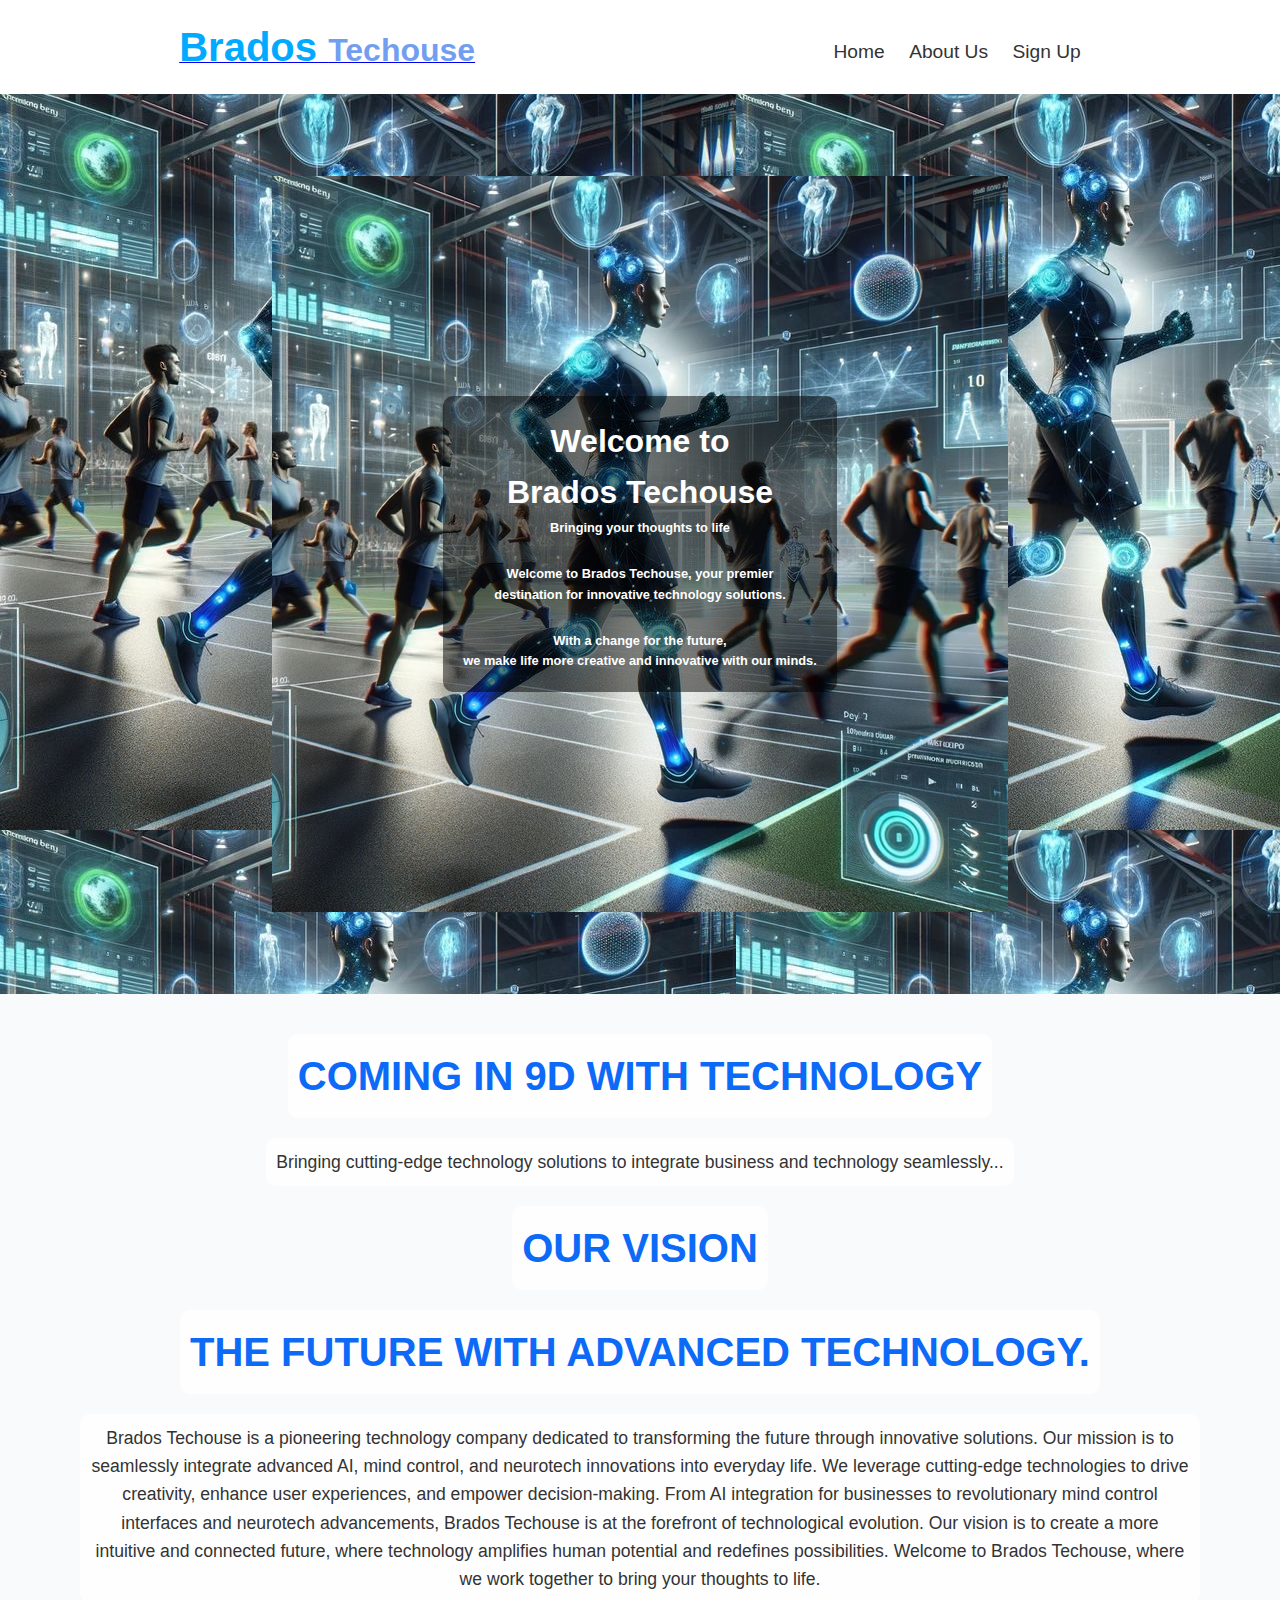
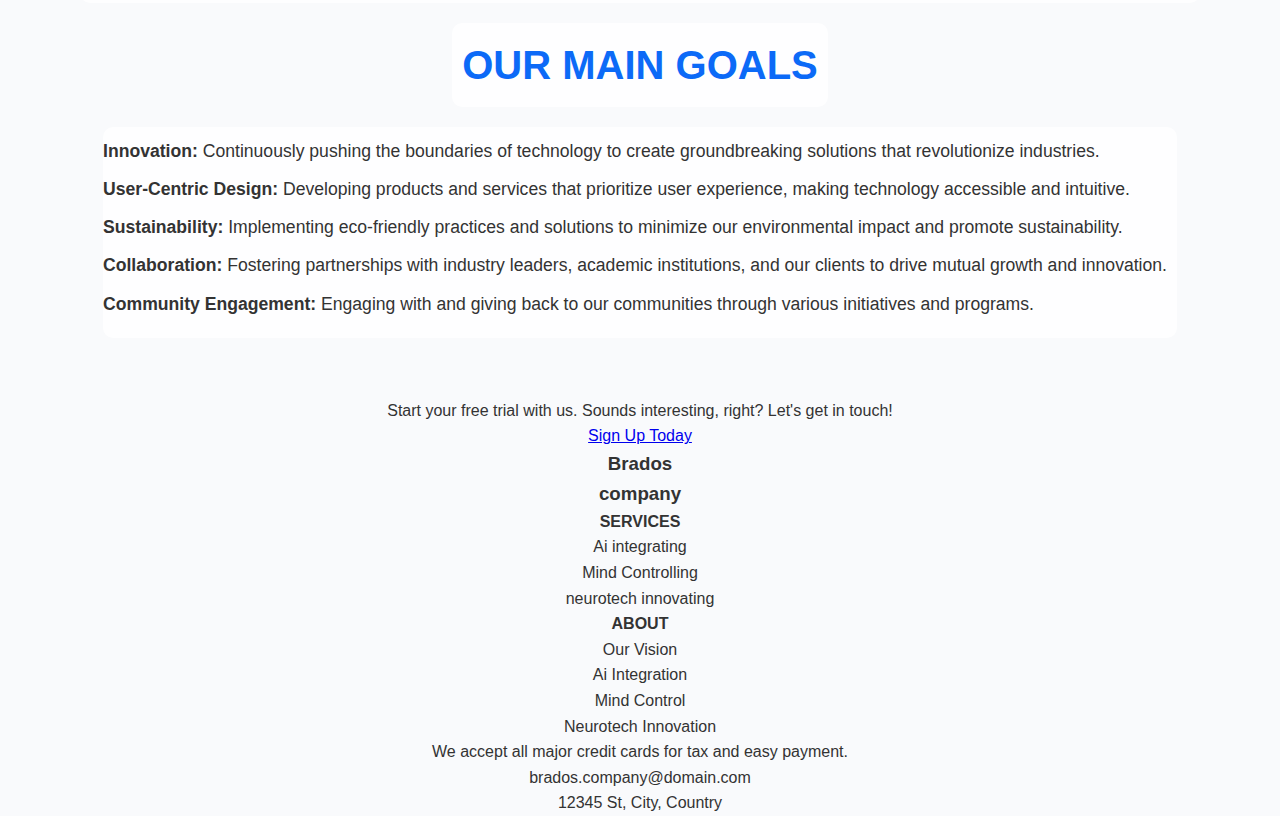
<file: index.html>
<!DOCTYPE html>
<html lang="en">

<head>
    <meta name="viewport" content="width=device-width, initial-scale=1.0">
    <meta name="description" content="changing the future with minds">
    <link rel="stylesheet" href="assets/css/style.css">
    <title>Future of Minds</title>
</head>

<body>
    <header>
        <a href="index.html">
            <h1 class="logo">Brados <span>Techouse</span>
            </h1>
        </a>
        <nav>
            <ul class="nav-list">
                <li><a href="index.html" class="hover">Home</a></li>
                <li><a href="about.html" class="hover">About Us</a></li>
                <li><a href="signup.html" class="hover">Sign Up</a></li>
            </ul>
        </nav>
    </header>
    <section id="hero-image">
        <div class="hero">
            <img src="assets/images/hero.jpg" alt="hero-image">
            <div class="cover text">
                <h1>Welcome to <br> Brados Techouse</h1>
                <h3 class="overlay">Bringing your thoughts to life</h3>
                <br>
                <p class="overlay">Welcome to Brados Techouse, your premier
                    <br> destination for innovative technology solutions.</p>
                <br>
                <p class="overlay">With a change for the future,<br> we make life more creative and innovative with our minds.</p>
            </div>
        </div>
    </section>
    <section class="about-us">
        <h2 id="welcome">Coming in 9D with technology</h2>
        <p id="brand">Bringing cutting-edge technology solutions to integrate business and technology seamlessly...</p>
        <br> 
        <h3 id="welcome">OUR VISION</h3>
        <br>
        <h4 id="brand">The future with advanced technology.</h4>
        <br>
        <p>Brados Techouse is a pioneering technology company dedicated to transforming the future through innovative
            solutions.
            Our mission is to seamlessly integrate advanced AI, mind control, and neurotech innovations into everyday
            life.
            We leverage cutting-edge technologies to drive creativity, enhance user experiences, and empower
            decision-making.
            From AI integration for businesses to revolutionary mind control interfaces and neurotech advancements,
            Brados Techouse is at the forefront of technological evolution.
            Our vision is to create a more intuitive and connected future, where technology amplifies human potential
            and redefines possibilities.
            Welcome to Brados Techouse, where we work together to bring your thoughts to life.</p>
        <h4 id="goals">Our Main Goals</h4>
        <ul>
            <li><strong>Innovation:</strong> Continuously pushing the boundaries of technology to create groundbreaking
                solutions that revolutionize industries.</li>
            <li><strong>User-Centric Design:</strong> Developing products and services that prioritize user experience,
                making technology accessible and intuitive.</li>
            <li><strong>Sustainability:</strong> Implementing eco-friendly practices and solutions to minimize our
                environmental impact and promote sustainability.</li>
            <li><strong>Collaboration:</strong> Fostering partnerships with industry leaders, academic institutions, and
                our clients to drive mutual growth and innovation.</li>
            <li><strong>Community Engagement:</strong> Engaging with and giving back to our communities through various
                initiatives and programs.</li>
        </ul>
    </section>
    <section class="call-to-action">
        <p>Start your free trial with us. Sounds interesting, right? Let's get in touch!</p>
        <a href="signup.html" class="button">Sign Up Today</a>
    </section>
    <footer>
        <div class="container">
            <div class="footer-left">
                <h3>Brados
                    <br>company</h3>
            </div>
            <div class="footer-center">
                <h4>SERVICES</h4>
                <p> Ai integrating</p>
                <p>Mind Controlling</p>
                <p>neurotech innovating</p>
            </div>
            <div class="footer-right">
                <h4>ABOUT</h4>
                <p>Our Vision</p>
                <p>Ai Integration</p>
                <p>Mind Control</p>
                <p>Neurotech Innovation</p>
            </div>
            <div class="footer-bottom">
                <p>We accept all major credit cards for tax and easy payment.</p>
                <p>brados.company@domain.com</p>
                <p>12345 St, City, Country</p>
            </div>
        </div>
    </footer>
</body>

</html>
</file>
<file: assets/css/style.css>
* {
    margin: 0;
    padding: 0;
    box-sizing: border-box;
}
body {
    font-family: 'Segoe UI', Tahoma, Geneva, Verdana, sans-serif;
    background-color: #f9fafc;
    color: #333;
    line-height: 1.6;
    margin: 0;
    text-align: center; 
}
.container {
    max-width: 1200px;
    margin: 0 auto; 
    padding: 0 20px;
}
/* Header styles */
header {
    background-color: #ffffff;
    padding: 15px 0;
    box-shadow: 0 3px 5px rgba(25, 10, 236, 0.87);
    display: flex; 
    align-items: center; 
    justify-content: space-around;
}

.logo {
    text-decoration: none;
    color: #00aaff;
    font-size: 2.5rem;
    display: inline; 
}

.logo span {
    font-size: 2rem;
    color: #719ef0; 
    display: inline;
}

/* Navigation styles */
nav {
    margin-top: 10px; 
}

.nav-list {
    list-style: none;
    padding: 0;
}

.nav-list li {
    display: inline-block;
    margin-right: 20px; 
}

.nav-list a {
    text-decoration: none;
    color: #333;
    font-size: 1.2rem;
    transition: color 0.3s ease; 
}

.nav-list a:hover {
    color: #00aaff; 
}

#hero-image {
    position: relative;
    text-align: center;
    color: white;
   background-image: url('../images/hero.jpg');
    height: 100vh;
    display: flex;
    align-items: center;
    justify-content: center;
    overflow: hidden;
}

.hero {
    position: relative;
    width: 100%;
    height: 100%;
    display: flex;
    align-items: center;
    justify-content: center;
}

.cover.text {
    position: absolute;
    z-index: 1;
    padding: 20px;
    border-radius: 10px;
    background-color: rgba(0, 0, 0, 0.5);
    animation: fadeIn 2s ease-in-out;
}
.overlay {
    color: white;
    font-size: 0.8em;
    font-weight: bold;
}
/* About Us Section */
.about-us {
    position: relative;
    padding: 40px;
    max-width: 1200px;
    margin: 0 auto;
    text-align: center;
    overflow: hidden;
}
.about-us h2,
.about-us h3,
.about-us h4,
.about-us p,
.about-us ul {
    margin-bottom: 20px;
    background-color: rgba(255, 255, 255, 0.8);
    display: inline-block;
    padding: 10px;
    border-radius: 10px;
    animation: zoomIn 6s ease-in-out;
}

.about-us h2,
.about-us h3,
.about-us h4 {
    font-size: 2.5rem;
    color: #0c6af7;
    text-transform: uppercase;
}

.about-us p,
.about-us ul li {
    font-size: 1.1rem;
}

.about-us ul {
    list-style: none;
    padding-left: 0;
    text-align: left;
    display: inline-block;
}

.about-us ul li {
    margin-bottom: 10px;
    position: relative;
}

.about-us ul li::before {
    color: #060707;
    position: absolute;
    left: -20px;
    font-size: 2rem;
    line-height: 1;
}

/* Animations */
@keyframes zoomOut {
    0% {
        transform: scale(1);
    }
    50% {
        transform: scale(1.1);
    }
    100% {
        transform: scale(1);
    }
}

@keyframes zoomIn {
    from {
        transform: scale(0.8);
        opacity: 0;
    }
    to {
        transform: scale(1);
        opacity: 1;
    }
}

/* Responsive Styles */
@media (max-width: 768px) {
    .about-us h2,
    .about-us h3,
    .about-us h4 {
        font-size: 1.5rem;
    }

    .about-us p,
    .about-us ul li {
        font-size: 1rem;
    }

/* Footer Styles */
footer {
    background-color: #333;
    color: #fff;
    padding: 40px 20px;
    text-align: center;
}

footer .container {
    display: flex;
    flex-wrap: wrap;
    justify-content: center;
    align-items: flex-start;
    max-width: 1200px;
    margin: 0 auto;
}

footer .footer-left,
footer .footer-center,
footer .footer-right,
footer .footer-bottom {
    flex: 1 1 100%;
    margin: 10px 0;
}

footer h3, footer h4 {
    margin-bottom: 20px;
    font-size: 1.5rem;
}

footer p {
    margin-bottom: 10px;
    font-size: 1rem;
}

/* Responsive Styles */
@media (min-width: 768px) {
    footer .footer-left,
    footer .footer-center,
    footer .footer-right {
        flex: 1 1 30%;
        text-align: left;
        margin: 20px;
        justify-content: space-between;
    }
}

@media (min-width: 1024px) {
    footer .footer-bottom {
        flex: 1 1 100%;
        text-align: center;
    }
}
/* About Section Styles */
.about {
    position: relative;
    padding: 50px 20px;
    text-align: center;
}

.about-background {
    position: relative;
    padding: 50px;
    background: url('../images/background.jpg') no-repeat center center/cover;
    color: rgb(10, 10, 10);
    background-color: rgba(0, 0, 0, 0.5); 
    border-radius: 10px;
    overflow: hidden;
    font-weight: bold;
}

.about h2,
.about h3,
.about h4,
.about p {
    margin: 20px 0;
    opacity: 0;
    animation: slideIn 5s forwards;
}

@keyframes slideIn {
    0% {
        transform: translateX(100%);
        opacity: 0;
    }
    100% {
        transform: translateX(0);
        opacity: 1;
    }
}

.about h2 {
    animation-delay: 1s;
}

.about p#brand {
    animation-delay: 2s;
}

.about h3 {
    animation-delay: 3s;
}

.about h4#brand {
    animation-delay: 4s;
}

.about p {
    animation-delay: 5s;
}

/* Responsive Styles */
@media (min-width: 768px) {
    .about {
        padding: 100px 40px;
    }

    .about-background {
        padding: 100px;
    }
}
/* Team Section Styles */
.team {
    text-align: center;
    padding: 50px 20px;
}

#team {
    font-size: 2em;
    margin-bottom: 20px;
}

#team-description {
    font-size: 1.2em;
    margin-bottom: 40px;
}

.team-member {
    position: relative;
    display: inline-block;
    width: 100%;
    max-width: 300px;
    margin: 20px;
    padding: 20px;
    text-align: left;
    background: #fff;
    box-shadow: 0 4px 8px rgba(0, 0, 0, 0.1);
    border-radius: 10px;
    transition: transform 0.3s, opacity 0.3s;
    opacity: 0;
    transform: translateY(20px);
    animation: fadeInUp 0.5s forwards;
}

.team-member:nth-child(even) {
    transform: translateX(-20px) translateY(20px);
}

.team-member:nth-child(odd) {
    transform: translateX(20px) translateY(20px);
}

.team-member img {
    width: 100%;
    border-radius: 10px;
    margin-bottom: 15px;
    transition: transform 0.3s;
}

.team-member h3 {
    font-size: 1.5em;
    margin-bottom: 10px;
}

.team-member p {
    font-size: 1em;
    margin-bottom: 10px;
}

.team-member:hover img {
    transform: scale(1.1);
}

@keyframes fadeInUp {
    0% {
        opacity: 0;
        transform: translateY(20px);
    }
    100% {
        opacity: 1;
        transform: translateY(0);
    }
}

/* Responsive Styles */
@media (min-width: 768px) {
    .team-member {
        display: inline-block;
        width: calc(33.333% - 40px); 
        margin: 20px;
    }
}


/* Pricing Section Styles */
.pricing {
    text-align: center;
    padding: 50px 20px;
    background-color: #f0f0f0;
}

.pricing-plan {
    position: relative;
    display: inline-block;
    width: 100%;
    max-width: 300px;
    margin: 20px;
    padding: 20px;
    text-align: left;
    background: rgba(255, 255, 255, 0.8);
    box-shadow: 0 4px 8px rgba(0, 0, 0, 0.1);
    border-radius: 10px;
    overflow: hidden;
    transform: translateY(20px);
    animation: fadeInUp 0.5s forwards;
}

.pricing-plan img.image-behind {
    position: absolute;
    top: 0;
    left: 0;
    width: 100%;
    height: 100%;
    z-index: -1;
    opacity: 0.2;
    transition: transform 0.5s;
}

.pricing-plan:hover img.image-behind {
    transform: scale(1.1);
}

.pricing-plan:nth-child(odd) {
    transform: translateX(-20px) translateY(20px);
}

.pricing-plan:nth-child(even) {
    transform: translateX(20px) translateY(20px);
}

.plan-title {
    font-size: 1.5em;
    margin-bottom: 10px;
}

.plan-cost {
    font-size: 1.2em;
    color: #e74c3c;
    margin-bottom: 20px;
}

.plan-cost span {
    font-size: 0.8em;
    color: #888;
}

.plan-features {
    list-style: none;
    padding-left: 0;
}

.plan-features li {
    margin-bottom: 10px;
}

@keyframes fadeInUp {
    0% {
        opacity: 0;
        transform: translateY(20px);
    }
    100% {
        opacity: 1;
        transform: translateY(0)
    }
}
.signup-section {
    position: relative;
    height: 100vh; 
    display: flex;
    align-items: center;
    justify-content: center;
    overflow: hidden;
    perspective: 1000px; 
}

.background-image {
    background-image: url('../images/background.jpg'); 
    background-size: cover;
    background-position: center;
    background-attachment: fixed; 
    position: absolute;
    top: 0;
    left: 0;
    width: 100%;
    height: 100%;
    z-index: -1;
    transform: translateZ(-1px) scale(1.1); 
    transition: transform 8s ease-out; 
}

.form-container {
    max-width: 400px;
    padding: 20px;
    background: rgba(255, 255, 255, 0.9); 
    border-radius: 8px;
    box-shadow: 0 0 10px rgba(0, 0, 0, 0.1);
    z-index: 1; 
}

.form-container h2 {
    text-align: center;
    margin-bottom: 20px;
    color: #333;
}

.form-group {
    margin-bottom: 15px;
}

.form-group label {
    display: block;
    margin-bottom: 8px;
    color: #666;
}

.form-group input[type="text"],
.form-group input[type="email"],
.form-group input[type="password"] {
    width: 100%;
    padding: 10px;
    font-size: 16px;
    border: 1px solid #ddd;
    border-radius: 4px;
}

.form-group button {
    width: 100%;
    padding: 10px;
    font-size: 16px;
    background-color: #007bff;
    color: white;
    border: none;
    border-radius: 4px;
    cursor: pointer;
}

.form-group button:hover {
    background-color: #0056b3;
}

@media screen and (max-width: 768px) {
    .form-container {
        width: 90%;
    }
}
/* Call to Action Section */
.call-to-action {
    background-color: #007bff; /* Blue background */
    color: #fff;
    text-align: center;
    padding: 40px 20px;
    margin: 20px auto;
    max-width: 800px;
    border-radius: 10px;
    position: relative;
    overflow: hidden;
}

.call-to-action p {
    font-size: 1.5rem;
    margin-bottom: 20px;
}

.call-to-action .button {
    display: inline-block;
    background-color: #0b9ee2; 
    color: #fff;
    padding: 15px 30px;
    font-size: 1.2rem;
    text-decoration: none;
    border-radius: 5px;
    transition: transform 0.3s ease-in-out;
    position: relative;
    z-index: 1;
}

.call-to-action .button:hover {
    background-color: #a9b4c2; 
}

.call-to-action .button:after {
    content: '';
    position: absolute;
    top: 0;
    left: -100%;
    width: 100%;
    height: 100%;
    background-color: rgba(255, 255, 255, 0.2);
    transition: left 0.3s ease-in-out;
}

.call-to-action .button:hover:after {
    left: 100%;
}

/* Scroll Animation */
@keyframes float {
    0% {
        transform: translateY(0);
    }
    50% {
        transform: translateY(-10px);
    }
    100% {
        transform: translateY(0);
    }
}

.call-to-action .button {
    animation: float 3s ease-in-out infinite;
}

/* Responsive Styles */
@media (max-width: 768px) {
    .call-to-action {
        padding: 20px 10px;
    }

    .call-to-action p {
        font-size: 1.2rem;
    }

    .call-to-action .button {
        font-size: 1rem;
        padding: 10px 20px;
    }
}
}
</file>
